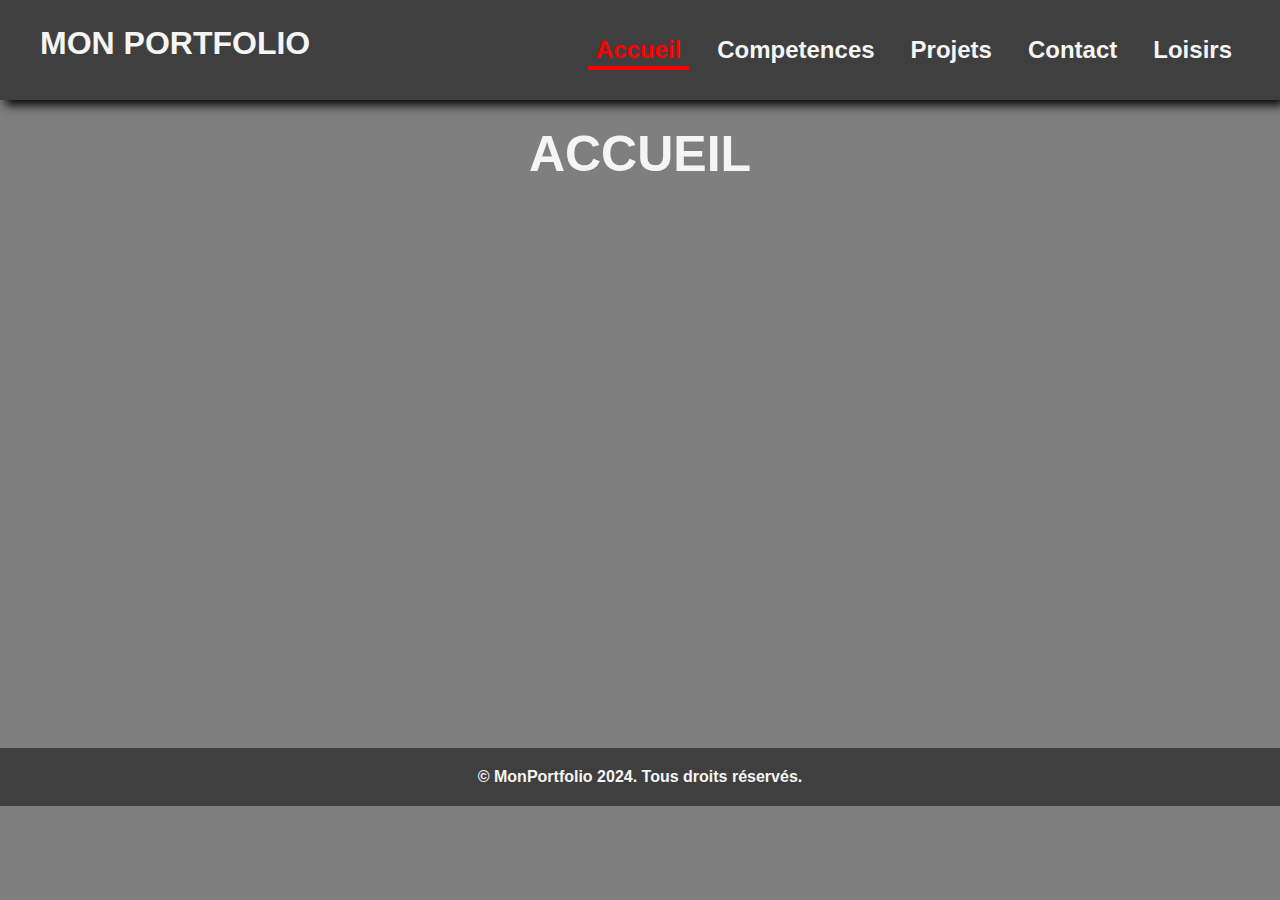
<file: index.html>
<!DOCTYPE html>
<html lang="fr">
<head>
    <meta charset="UTF-8">
    <meta name="viewport" content="width=device-width, initial-scale=1.0">
    <title>Mon PORTFOLIO</title>
    <link rel="stylesheet" href="./css/style.css">
    <link rel="stylesheet" href="https://cdnjs.cloudflare.com/ajax/libs/font-awesome/6.6.0/css/all.min.css" integrity="sha512-Kc323vGBEqzTmouAECnVceyQqyqdsSiqLQISBL29aUW4U/M7pSPA/gEUZQqv1cwx4OnYxTxve5UMg5GT6L4JJg==" crossorigin="anonymous" referrerpolicy="no-referrer" />
 
</head>
<body>
  
  <header class="header" >
    <h1>MON PORTFOLIO</h1>
    <nav class="header-nav">
      <button class="navbtn" aria-label="Menu">
        <i class="fa-solid fa-bars"></i> 
    </button>
        <ul class="ul">
            <li><a id="activate" href="./index.html">Accueil</a></li>
            <li><a href="./competence.html">Competences</a></li>
            <li><a href="./projet.html">Projets</a></li>
            <li><a href="./contact.html">Contact</a></li>
            <li><a href="./loisir.html">loisirs</a></li>

        </ul>
    </nav>
</header>
    <div class="acc"> <h2 class="debut">ACCUEIL</h2></div>
    <section  id="accueil">
        <div class="left">
            <img src="./image.html/monphoto.jpg" alt="photo">
            <h2 style="color: whitesmoke; text-align: center;" > <br>  MALICK SECK </h2>
        </div>
            <div class="description">
                <h1> BIENVENUE SUR MON PORTFOLIO </h1><br>
                 <h4>
                    Je suis Malick Seck, étudiant en deuxième année de licence en informatique à l’Université Iba Der Thiam de Thiès. J’ai quelques notions sur les technologies  HTML, CSS,JavaScript et langage C et bureautique. Je m’oriente vers le développement full-stack pour concevoir des applications performantes et innovantes.
                   <br>Mon ambition est de devenir un développeur full-stack expérimenté, capable de gérer l’ensemble des étapes d’un projet, de la conception à la mise en production. Je suis particulièrement motivé par les défis techniques et la recherche de solutions efficaces pour répondre aux besoins des utilisateurs.
                   <br>En parallèle de mon parcours académique, je suis passionné par le football, un sport qui a renforcé mon sens du travail d’équipe, ma discipline et ma capacité à relever des défis.
                 </h4>
                <button class="bbtn"><a href="https://malick5seck.github.io/CV/" target="_blank">VOIR MON CV</a></button>
            </div>
            </section>
       

            
            
         

          <footer class="footer">
            <h4>© MonPortfolio 2024. Tous droits réservés.</h4>
          </footer>

          <script src="./script.js"></script>
   
</body>

</html>
</file>
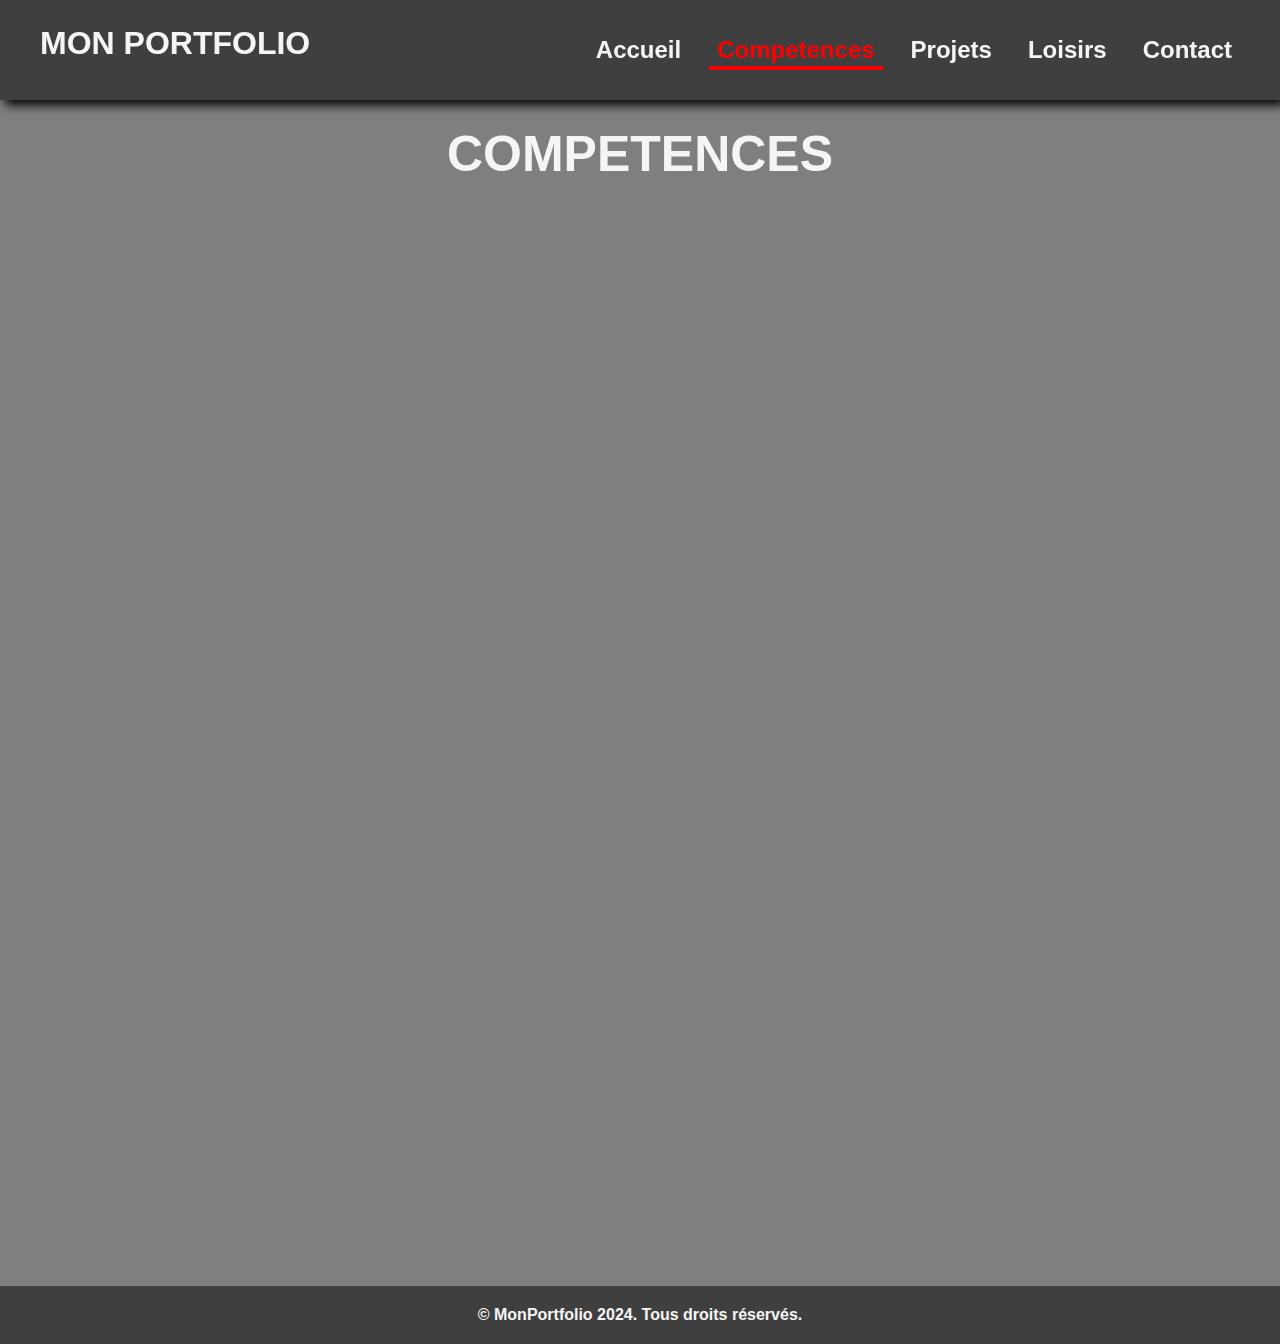
<file: competence.html>
<!DOCTYPE html>
<html lang="fr">
<head>
    <meta charset="UTF-8">
    <meta name="viewport" content="width=device-width, initial-scale=1.0">
    <title>Document</title>
    <link rel="stylesheet" href="./css/style.css">
    <link rel="stylesheet" href="https://cdnjs.cloudflare.com/ajax/libs/font-awesome/6.6.0/css/all.min.css" integrity="sha512-Kc323vGBEqzTmouAECnVceyQqyqdsSiqLQISBL29aUW4U/M7pSPA/gEUZQqv1cwx4OnYxTxve5UMg5GT6L4JJg==" crossorigin="anonymous" referrerpolicy="no-referrer" />
 
 
</head>
<body>
    <header class="header" >
        <h1>MON PORTFOLIO</h1>
        <nav class="header-nav">
          <button class="navbtn" aria-label="Menu">
            <i class="fa-solid fa-bars"></i> 
        </button>
            <ul class="ul">
                <li><a href="./index.html">Accueil</a></li>
                <li><a href="./competence.html" id="activate">Competences</a></li>
                <li><a href="./projet.html">Projets</a></li>
                <li><a href="./loisir.html">loisirs</a></li>
                <li><a href="./contact.html">Contact</a></li>
               
  
            </ul>
        </nav>
    </header>
  
    <h3 class="debut">COMPETENCES</h3>      
    <section id="competences">
      

          <div class="categories">
            <div class="section-title">
              <img src="./image.html/office.png" alt="logooffice">
              <h4>BUREATIQUE</h4>
            </div>
          </div>
      
          <div class="element">
            <div class="sous-element">
              <img src="./image.html/word.png" alt="Word">
              <div class="progress">
                <div class="bar barprogress"></div>
                <div class="pourcentage" style="width: 100%;">100%</div>
                
              </div>
            </div>
            <div class="sous-element">
              <img src="./image.html/excel.png" alt="Excel">
              <div class="progress">
                <div class="bar barprogress"></div>
                <div class="pourcentage" style="width: 70%;">70%</div>
              </div>
            </div>
            <div class="sous-element">
              <img src="./image.html/power_point.png" alt="PowerPoint">
              <div class="progress">
                <div class="bar barprogress"></div>
                <div class="pourcentage" style="width: 90%;">90%</div>
              </div>
            </div>
          </div>
          
     
          <div class="categories">
              <div class="section-title">
                <img src="./image.html/programmation.png" alt="logoprogrammation">
                <h4>PROGRAMMATION</h4>
              </div>
            </div>
 
            <div class="element">
              <div class="sous-element">
                <img src="./image.html/LC.jpeg" alt="Word">
                <div class="progress">
                  <div class="bar barprogress"></div>
                  <div class="pourcentage" style="width: 80%;">80%</div>
                  
                </div>
              </div>
              <div class="sous-element">
                <img src="./image.html/html.png" alt="logohtml">
                <div class="progress">
                  <div class="bar barprogress"></div>
                  <div class="pourcentage" style="width: 70%;">70%</div>
                </div>
              </div>
              <div class="sous-element">
                <img src="./image.html/css.png" alt="logocss">
                <div class="progress">
                  <div class="bar barprogress"></div>
                  <div class="pourcentage" style="width: 60%;">60%</div>
                </div>
          
              </div>
              <div class="sous-element">
                <img src="./image.html/js.png" alt="logojs">
                <div class="progress">
                  <div class="bar barprogress"></div>
                  <div class="pourcentage" style="width: 30%;">30%</div>
                </div>
          
              </div>
            </div>

      
          <div class="categories">
              <div class="section-title">
                <img src="./image.html/editeur.jpeg" alt="logoediteur" width="50px" height="50px">
                <h4>APPLICATION</h4>
              </div>
            </div>
          <div class="element">
            <div class="sous-element">
              <img src="./image.html/vs-code.png" alt="logovscode">
              <div class="progress">
                <div class="bar barprogress"></div>
                <div class="pourcentage" style="width: 70%;">70%</div>
              </div>
            </div>
            <div class="sous-element">
              <img src="./image.html/xampp.png" alt="logoxampp">
              <div class="progress">
                <div class="bar barprogress"></div>
                <div class="pourcentage" style="width: 50%;">50%</div>
              </div>
            </div>
            <div class="sous-element">
              <img src="./image.html/cisco.jpeg" alt="logocisco">
              <div class="progress">
                <div class="bar barprogress"></div>
                <div class="pourcentage" style="width: 50%;">60%</div>
              </div>
            </div>
            <div class="sous-element">
              <img src="./image.html/github.png" alt="logogithup">
              <div class="progress">
                <div class="bar barprogress"></div>
                <div class="pourcentage" style="width: 40%;">40%</div>
              </div>
            </div>
          </div>
        </section>

        <footer class="footer">
            <h4>© MonPortfolio 2024. Tous droits réservés.</h4>
          </footer>

          <script src="./script.js"></script>
   
</body>
</html>
</file>
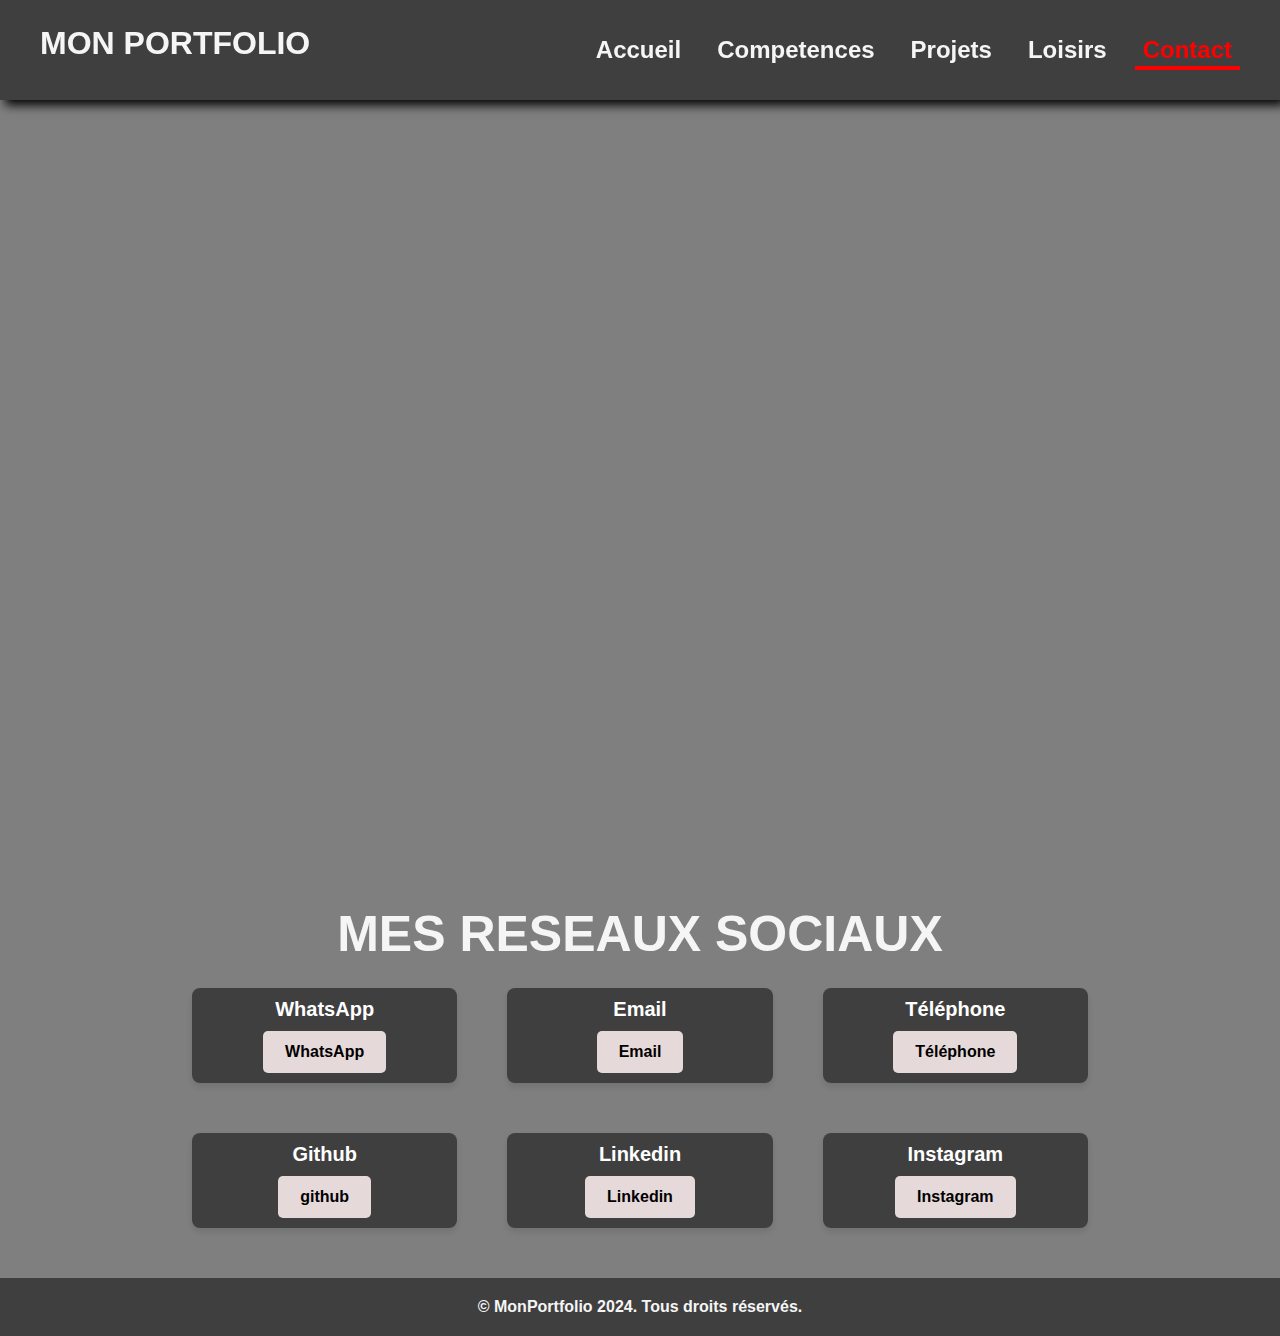
<file: contact.html>
<!DOCTYPE html>
<html lang="fr">
<head>
    <meta charset="UTF-8">
    <meta name="viewport" content="width=device-width, initial-scale=1.0">
    <title>Document</title>

    <link rel="stylesheet" href="./css/style.css">
    <link rel="stylesheet" href="https://cdnjs.cloudflare.com/ajax/libs/font-awesome/6.6.0/css/all.min.css" integrity="sha512-Kc323vGBEqzTmouAECnVceyQqyqdsSiqLQISBL29aUW4U/M7pSPA/gEUZQqv1cwx4OnYxTxve5UMg5GT6L4JJg==" crossorigin="anonymous" referrerpolicy="no-referrer" />
 
</head>
<body>
    <header class="header" >
        <h1>MON PORTFOLIO</h1>
        <nav class="header-nav">
          <button class="navbtn" aria-label="Menu">
            <i class="fa-solid fa-bars"></i> 
        </button>
            <ul class="ul">
                <li><a href="./index.html">Accueil</a></li>
                <li><a href="./competence.html">Competences</a></li>
                <li><a href="./projet.html">Projets</a></li>
                <li><a href="./loisir.html">loisirs</a></li>
                <li><a href="./contact.html" id="activate">Contact</a></li>
  
            </ul>
        </nav>
    </header>

    <section id="contact">
        <h3 class="debut">Contactez-moi</h3>
        <form id="form">
          <div>
            <label for="name">Prenom </label>
            <input type="text" id="firstname" placeholder="Entrer votre prenom" class="in">
            <p style="margin-top: -10px; font-size: 13px; color: red;" class="p_error"></p>

          </div>
          <div>
            <label for="name">Nom </label>
            <input type="text" id="lastname"  placeholder="Entrer votre nom" class="in">
            <p style="margin-top: -10px; font-size: 13px; color: red;" class="p_error"></p>

          </div>
          <div>
            
            <label for="name">Telephone</label>
            <input type="number" id="phone" placeholder="Entrer votre telephone" class="in">
            <p style="margin-top: -10px; font-size: 13px; color: red;" class="p_error"></p>
  
          </div>
          <div>
            <label for="email">Email </label>
            <input type="email" id="email" placeholder="Veuillez entrer votre email" class="in">
            <p style="margin-top: -10px; font-size: 13px; color: red;" class="p_error"></p>

          </div>
          <div>
            <label for="email">Confirmer votre Email </label>
            <input type="email" id="email" placeholder="Confirmer votre email" class="in">
            <p style="margin-top: -10px; font-size: 13px; color: red;" class="p_error"></p>

          </div>
          <div>
            <label for="message">Message </label>
            <textarea id="message" ></textarea>

          </div>

           <div class="button">
            <button type="submit">Envoyer</button>
            <button type="reset">Reinitialiser</button>
           </div>

        </form>
        <div id="messError"></div>
    </section>
    <h3 class="debut">MES RESEAUX SOCIAUX</h3>
    <div class="reseau-sociaux">

      <div class="contact-item">
         <h4> WhatsApp</h4>
          <a href="https://wa.me/221778007087" target="_blank" class="contact-button">
            <i class="fa-brands fa-whatsapp"></i> WhatsApp
          </a>
      </div>
  
       <div class="contact-item">
        <h4> Email</h4>
        <a href="mailto:Malickseck7087@gmail.com" target="_blank" class="contact-button">
            <i class="fa-solid fa-square-envelope"></i> Email
        </a>
    </div>
  
      <div class="contact-item">
        <h4>Téléphone</h4>
          <a href="tel:+221778007087" class="contact-button">
            <i class="fa-solid fa-phone-volume"></i>  Téléphone
          </a>
      </div>
      <div class="contact-item">
        <h4>Github</h4>
         <a href="https://github.com/Malick5seck" target="_blank" class="contact-button">
          <i class="fa-brands fa-github"></i> github
         </a>
     </div>
 
      <div class="contact-item">
       <h4>Linkedin</h4>
       <a href="https://www.linkedin.com/in/malick-seck-558a84343/" target="_blank" class="contact-button">
        <i class="fa-brands fa-linkedin"></i> Linkedin
       </a>
   </div>
 
     <div class="contact-item">
       <h4>Instagram</h4>
         <a href="https://www.instagram.com/og__milka_05/" class="contact-button">
          <i class="fa-brands fa-instagram"></i> Instagram
         </a>
     </div>
  </div>

  <footer class="footer">
    <h4>© MonPortfolio 2024. Tous droits réservés.</h4>
  </footer>

  <script src="./script.js"></script>


    
</body>
</html>
</file>
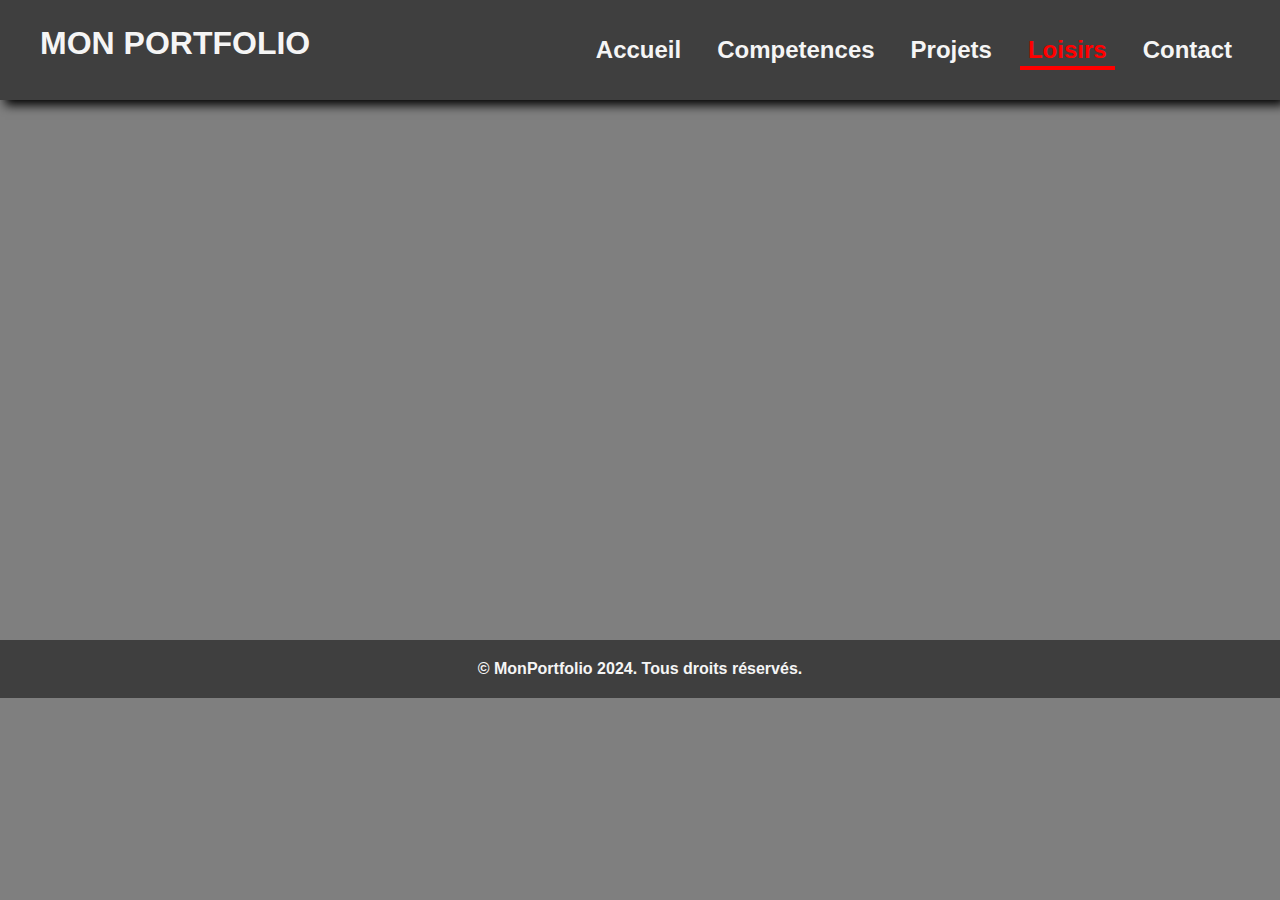
<file: loisir.html>
<!DOCTYPE html>
<html lang="fr">
<head>
    <meta charset="UTF-8">
    <meta name="viewport" content="width=device-width, initial-scale=1.0">
    <title>Document</title>
    <link rel="stylesheet" href="./css/style.css">
    <link rel="stylesheet" href="https://cdnjs.cloudflare.com/ajax/libs/font-awesome/6.6.0/css/all.min.css" integrity="sha512-Kc323vGBEqzTmouAECnVceyQqyqdsSiqLQISBL29aUW4U/M7pSPA/gEUZQqv1cwx4OnYxTxve5UMg5GT6L4JJg==" crossorigin="anonymous" referrerpolicy="no-referrer" />
 
   
</head>
<body>
    <header class="header" >
        <h1>MON PORTFOLIO</h1>
        <nav class="header-nav">
          <button class="navbtn" aria-label="Menu">
            <i class="fa-solid fa-bars"></i> 
        </button>
            <ul class="ul">
                <li><a href="./index.html">Accueil</a></li>
                <li><a href="./competence.html">Competences</a></li>
                <li><a href="./projet.html">Projets</a></li>
                <li><a href="./loisir.html" id="activate">loisirs</a></li>
                <li><a href="./contact.html">Contact</a></li>
              
  
            </ul>
        </nav>
    </header>

    <section id="loisirs">
        <h2 class="debut"> LOISIRS </h2>
        <div class="loisir">
          <div class="image">
            <img src="./image.html/manga.jpg" alt="mangas" height="140px">
            <h3>MANGAS</h3>
            <p>Les mangas développent la créativité et permettent de découvrir la culture japonaise tout en se divertissantet en enrichissant ses connaissances linguistiques et de se detendre.
            </p>
          </div>
      
          <div class="image">
            <img src="./image.html/foot.jpg" alt="football" height="140px">
            <h3>FOOTBALL</h3>
            <p>Le football améliore la forme physique et favorise l’esprit d’équipe,la communication et le leadership. Il permet de gerer le stress ,renforce la discipline et la perseverance.  </p>
          </div>
      
          <div class="image">
            <img src="./image.html/coding.jpg" alt="coding"  height="140px">
            <h3> CODING </h3>
            <p>La programmation renforce la logique, stimule la créativité et offre des compétences recherchées.C'est aussi une activite valorisee professionnellement et ideale pour aprrendre en collaborant.
            </p>
           
      </section>

      <footer class="footer">
        <h4>© MonPortfolio 2024. Tous droits réservés.</h4>
      </footer>

      <script src="./script.js"></script>

</body>
</html>
</file>
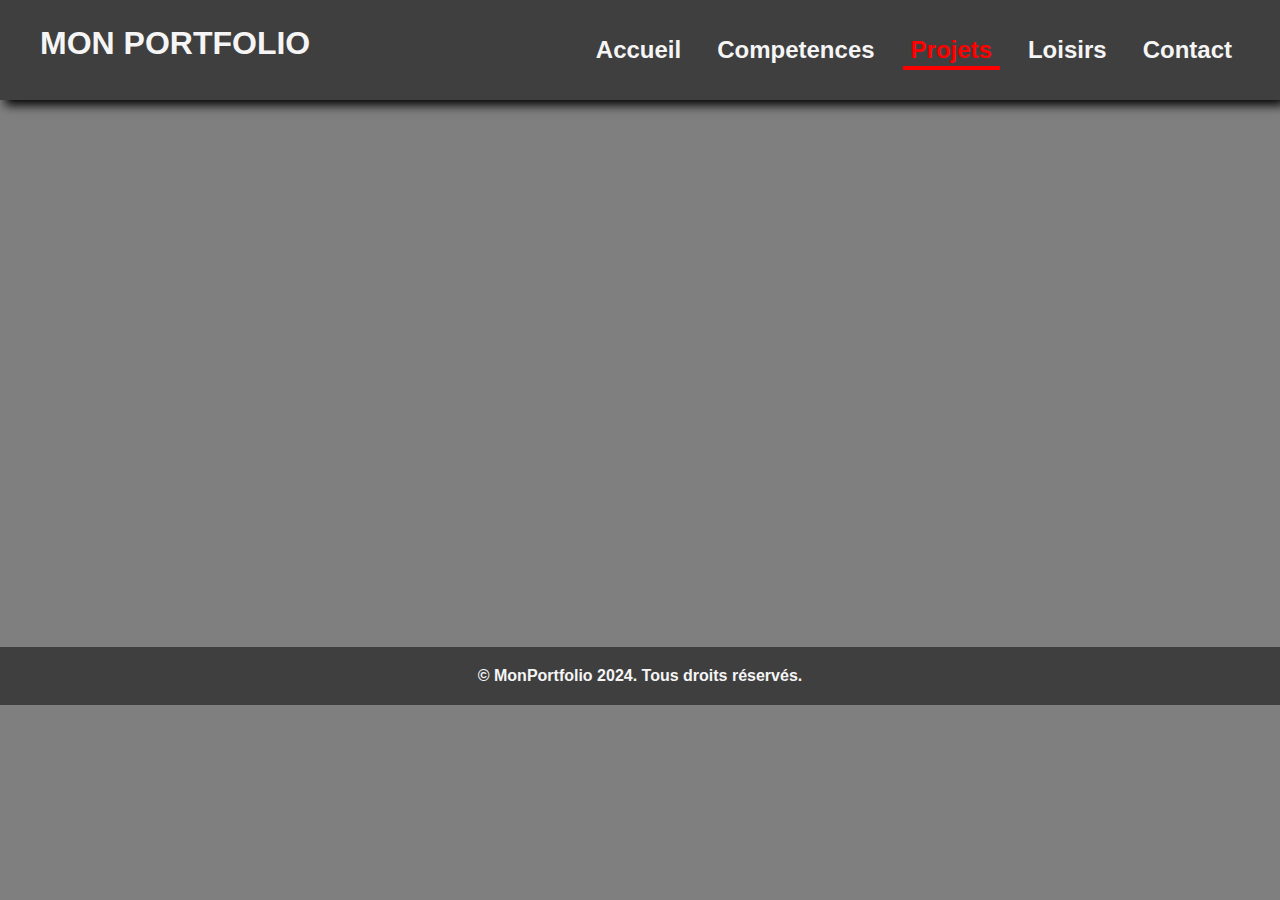
<file: projet.html>
<!DOCTYPE html>
<html lang="fr">
<head>
    <meta charset="UTF-8">
    <meta name="viewport" content="width=device-width, initial-scale=1.0">
    <title>Document</title>
    <link rel="stylesheet" href="./css/style.css">
    <link rel="stylesheet" href="https://cdnjs.cloudflare.com/ajax/libs/font-awesome/6.6.0/css/all.min.css" integrity="sha512-Kc323vGBEqzTmouAECnVceyQqyqdsSiqLQISBL29aUW4U/M7pSPA/gEUZQqv1cwx4OnYxTxve5UMg5GT6L4JJg==" crossorigin="anonymous" referrerpolicy="no-referrer" />

</head>
<body>
    <header class="header" >
        <h1>MON PORTFOLIO</h1>
        <nav class="header-nav">
          <button class="navbtn" aria-label="Menu">
            <i class="fa-solid fa-bars"></i> 
        </button>
            <ul class="ul">
                <li><a href="./index.html">Accueil</a></li>
                <li><a href="./competence.html">Competences</a></li>
                <li><a href="./projet.html" id="activate">Projets</a></li>
                <li><a href="./loisir.html">loisirs</a></li>
                <li><a href="./contact.html">Contact</a></li>
                
            </ul>
        </nav>
    </header>
    <section id="projets">
        <h2 class="debut"> MES PROJETS </h2>
        <div class="projet">
          <div class="image">
            <img src="./image.html/libs_code.png" alt="libs_code" height="140px">
            <h3>LIBS_CODE</h3>
            <p>
              Plateforme d'apprentissage en ligne statique,qui permet de suivre des cours .j'ai essaye d'integrer la page avec html et css
            </p><a href="https://malick5seck.github.io/libs/" class="bouton" target="_blank">Visitez le site</a>
          </div>
      
          <div class="image">
            <img src="./image.html/resto.jpeg" alt="restaurant" height="140px">
            <h3>RESTAURANT DOUCOURE</h3>
            <p>
              c'est un site statique en cours de developpememnt qui permet aux clients de pouvoir commander en ligne et de voir les plats a distance.
            </p>
            <a href="https://malick5seck.github.io/Resto/" class="bouton" target="_blank">Visitez le site</a>
          </div>
      
          <div class="image">
            <img src="./image.html/cafe.jpeg" alt="cafe"  height="140px">
            <h3>CAFE DU PEUPLE</h3>
            <p>
              Site statique pour la vente de cafe en cours de developpememnt  qui permet aux clients de pouvoir nous contacter pour commander.
            </p>
            <a href="https://malick5seck.github.io/cafe/" class="bouton" target="_blank">Visitez le site</a>
          </div>
        </div>
      </section>
     

      <footer class="footer">
        <h4>© MonPortfolio 2024. Tous droits réservés.</h4>
      </footer>

      <script src="./script.js"></script>

    
</body>
</html>
</file>
<file: css/style.css>
*{
padding: 0;
margin: 0;
box-sizing: border-box;
scroll-behavior: smooth ;
}
body {
background-color: rgb(0, 0, 0, 0.5);
font-family: Arial, sans-serif;
margin: 0;
padding: 0;
}
.acc{
margin-bottom: 0;
}

header {
background-color: rgb(0, 0, 0, 0.5);
display: flex;
justify-content: space-between;
padding: 10px 40px;
box-shadow: 5px 5px 10px black;
border-bottom: white;
position: sticky;
top: 0;
padding: 25px 40px;
width: 100%;
z-index: 1;

}
.header h1 {
margin-right: 5px;
color: whitesmoke;
}
.header-nav {
font-size: 24px;
font-weight: 800;
line-height: 30px;
text-align: left;

}

nav ul {
display: flex;
gap: 20px;
}
nav ul li {
list-style: none;
}
 nav ul li a {
display: block;
padding: 10px 8px;
text-decoration: none;
color: whitesmoke;
font-weight: bold ;
margin-right: 0px;
text-transform: capitalize;
position: relative;
width: fit-content;
}

nav ul li a::before
{
content: "";
position: absolute;
width: 0;
height: 4px;
left: 0;
bottom: 5px;
background-color: red;
transition: 0.4s ease-in-out;
}

nav ul li a:hover::before{
width: 100%;
}

#activate::before
{
width: 100%;
}

nav ul li a:hover ,#activate
{
color: red;
}




.left{
margin: 20px 100px 0 50px ;
width: 80%;
height: 250px;
border-radius: 150px;
}
.left img{
width: 350px;
height: 350px;
border-radius: 50%;
box-shadow: 5px 5px 15px whitesmoke;

}

.description h1 {
margin-top:25px ;
color: whitesmoke;
max-width: 100%;
text-align: center;
font-size: 40px;
font-style: bold;
}
.description h4 {
 color: whitesmoke;
 max-width: 100%;
 line-height: 25px;
}
#accueil{
padding: 30px;
border: 1px solid #ccc;
border-radius: 5px;
box-shadow: 0 4px 8px rgba(0, 0, 0, 0.1);
margin-top: 10px;
display: flex;
justify-content: space-between;
margin-bottom: 30px;
}
.description{
 display: flex;
 flex-direction: column; 
}
.description button {
text-align: center;
width: 200px;
height: 50px;
background-color:black;
margin: 30px auto;
border-radius: 49px;

}
.description button a {
text-decoration: none;
color: white;
font-size: 24px;
font-style: bold ;
}
.description button a:hover {
background-color: bisque;
color: black;
}
.description button:hover {
 background-color: bisque;
}
#projets {
color: whitesmoke;
padding: 10px 20px;
text-align: center;
margin-bottom: 40px;
}

.section-title {
font-size: 30px;
color: whitesmoke;
margin-bottom: 30px;
}

.projet {
display: grid;
grid-template-columns: repeat(3 , 1fr);
gap: 20px;
justify-items: center;
align-items: start;
}

.image {
background-color: rgb(0, 0, 0, 0.5);
border-radius: 10px;
padding: 20px;
box-shadow: 0 4px 8px rgba(0, 0, 0, 0.6);
text-align: left;
max-width: 300px;
}

.image img {
width: 100%;
border-radius: 10px;
margin-bottom: 15px;
}

.image h3 {
font-size: 20px;
margin: 10px 0;
color: whitesmoke;
text-align: center;
}

.image p {
font-size:14px;
line-height: 1.5;
margin-bottom: 15px;
}

.bouton {
flex-direction: center;
display: inline-block;
padding: 10px 20px;
font-size: 16px;
color: black;
background-color:white;
border: none;
border-radius: 5px;
text-align: center;
text-decoration: none;
cursor: pointer;
}

.bouton:hover {
background-color: wheat;
}

#competences {
max-width: 700px;
margin: 0 auto;
padding: 20px;
border: 1px solid #ccc;
box-shadow: 5px 5px 15px whitesmoke;
border-radius: 5px;
box-shadow: 0 4px 8px rgba(0, 0, 0, 0.1);
background-color: rgb(0, 0, 0, 0.5);
margin-bottom: 50px;
}

.debut {
 color: whitesmoke;
 text-align: center;
 margin: 25px 0;
 font-size: 50px;
}
.section-title {
display: flex;
align-items: center;
justify-content: center;
gap: 10px;
margin-bottom: 30px;
}

.categories {
display: center;
justify-content: space-between;
margin-bottom: 30px;
}

.element{
display: flex;
flex-direction: column;
gap: 20px;
margin-bottom: 50px;
}

.sous-element {
display: flex;
align-items: center;
gap: 15px;
}

.sous-element img {
width: 40px;
height: 40px;
}
 
.progress {
position: relative;
flex: 1;
height: 20px;
background-color: #ddd;
border-radius: 10px;
overflow: hidden;
}

.bar {
height: 100%;
}

.barprogress {
width: 100%;
background-color: black; 
}

.pourcentage {
position: absolute;
top: 0;
left: 0;
height: 100%;
text-align: right;
padding-right: 10px;
font-size: 14px;
line-height: 20px;
color: #000;
background-color: white; 
}
 
.application-title {
margin-top: 40px;
margin-bottom: 20px;
text-align: center;
}


form {
max-width: 600px;
margin: 20px auto;
padding: 20px ;
background-color: rgb(0, 0, 0, 0.5);
border: 1px solid #ccc;
border-radius: 8px;
box-shadow: 0 4px 8px rgba(0, 0, 0, 0.1);
}

form div
{
height: 70px;
margin-bottom: 20px;
}

form label {
display: block;
margin-bottom: 10px;
font-weight: bold;
color: white;

}

form input,
form textarea {
width: 100%;
padding: 10px;
margin-bottom: 15px;
border: 1px solid #ccc;
border-radius: 5px;
color: black;
box-sizing: border-box;
resize: none;
}

form button {
width: 500%;
padding: 10px;
background-color: black;
color: white;
border: none;
border-radius: 5px;
font-size: 20px;
font-weight: bold;
cursor: pointer;

}

.button {
display: flex;
justify-content: space-between;
gap: 120px;

}
button:hover {
background-color: rgb(171, 190, 194);
}
#messError {
font-size: 24px;
font-weight: bold;
text-align: center;
}

.reseau-sociaux {
display: grid;
grid-template-columns: repeat(3, 1fr); 
gap: 50px; 
margin: 20px auto;
max-width: 70%;
margin-bottom: 50px;
}


.contact-item {
text-align: center;
display: flex;
flex-direction: column; 
align-items: center;
gap: 10px; 
background-color: rgb(0, 0, 0, 0.5);
padding: 10px;
border-radius: 8px;
box-shadow: 0 4px 6px rgba(0, 0, 0, 0.1);
}

.contact-item:hover,
.left:hover,
.image:hover{
 scale: 1.2;
}
.contact-item h4{
color: white;
font-style: bold;
font-size: 20px;
}

.contact-button {
display: inline-block;
padding: 10px 20px;
font-size: 1rem;
font-weight: bold;
color: black;
background-color:#e6d9d9;
border: 2px solid transparent;
border-radius: 5px;
text-decoration: none;

}

.contact-button:hover {
background-color: white;
border-color: bisque;
}

.contact-item:hover .fa-whatsapp {
color: #25d366;
}

.contact-item:hover .fa-phone-volume {
color: #3955af;
}

.contact-item:hover .fa-square-envelope {
color: #f1d81c;
}
.contact-item:hover .fa-github {
color: black;
}
.contact-item:hover .fa-linkedin {
color: rgb(31, 89, 204);
}
.contact-item:hover .fa-instagram {
color:rgb(211, 54, 80);
}
.footer {
text-align: center;
background-color: rgb(0, 0, 0, 0.5) ;
color: whitesmoke;
padding: 20px;
}

.navbtn {
display: none;
}

.loisir {
display: grid;
grid-template-columns: repeat(3 , 1fr);
gap: 20px;
justify-items: center;
align-items: start;
}
#loisirs {
color: whitesmoke;
padding: 10px 20px;
text-align: center;
margin-bottom: 50px;
}


@media (max-width: 1024px) {

 header{
  gap: 20px;
  flex-direction: row-reverse;
  justify-content: flex-end;
  align-items: center;
 }
 nav ul {
  display: none;
  flex-direction: column;
  width: 100%;
  background-color: rgba(0, 0, 0, 0.5);
  position: absolute;
  top: 60px;
  left: 0;
  z-index: 1000;
  text-align: center;
 }
  
 nav ul.show {
  display: flex;
  width: 50%;
  height: auto;
 }

 #accueil{
  flex-direction: column;
 }

 .navbtn {
  display: block;
  background: none;
  border: none;
  color: white;
  font-size: 24px;
  cursor: pointer;
 }

 nav ul {
  display: none;
  flex-direction: column;
  gap: 15px;
 }

 .header-nav {
  margin-right: 0;
 }

 .left {
  margin: 20px auto;
  max-width: 70%;
  max-height: 70%;
  width: 100%;
  display: flex;
  flex-direction: column;
  height: 100%;
  align-items: center;
  justify-content: center;
 }

 .left img{
  width: 60%;
  height: 100%;
  border-radius: 1200px;
  box-shadow: 5px 5px 15px whitesmoke;
 }


 .projet {
  grid-template-columns: repeat(2, 1fr);
 }

 .reseau-sociaux {
  grid-template-columns: repeat(2, 1fr);
 }
}



@media (max-width: 768px) {
 
 .debut,.header h1{
  font-size: 16px;
 }

.bbtn{
align-self: center;
}


nav ul li a {
padding: 15px;
font-size: 18px;
}

.description {
text-align: center;
padding: 0 10px;
}

.projet {
grid-template-columns: 1fr; 
}
.loisir {
grid-template-columns: 1fr; 
}

.image {
max-width: 100%;
}

.reseau-sociaux {
grid-template-columns: 1fr; 
}

form button {
width: 100%;
}

.footer {
font-size: 14px;
}
}



@keyframes fadeIn {
 from {
  opacity: 0;
  transform: translateY(20px);
 }
 to {
  opacity: 1;
  transform: translateY(0);
 }
}


section {
 opacity: 0;
 animation: fadeIn 1s ease-in-out forwards;
 animation-range: 0% cover 50%;
 animation-timeline: view();
}


@keyframes progressBar {
 from {
  width: 0;
 }
 to {
  width: 100%;
 }
}

.barprogress {
 animation: progressBar 1.5s ease-in-out forwards;
}


button, .bouton {
 transition: transform 0.3s ease, background-color 0.3s ease;
}

button:hover,
.bouton:hover {
 transform: translateY(-5px);
}


@keyframes zoomIn {
 from {
  opacity: 0;
  transform: scale(0.9);
 }
 to {
  opacity: 1;
  transform: scale(1);
 }
}


.image img {
 animation: zoomIn 1s ease-in-out forwards;
}


* {
 transition: all 0.3s ease-in-out;
}
</file>
